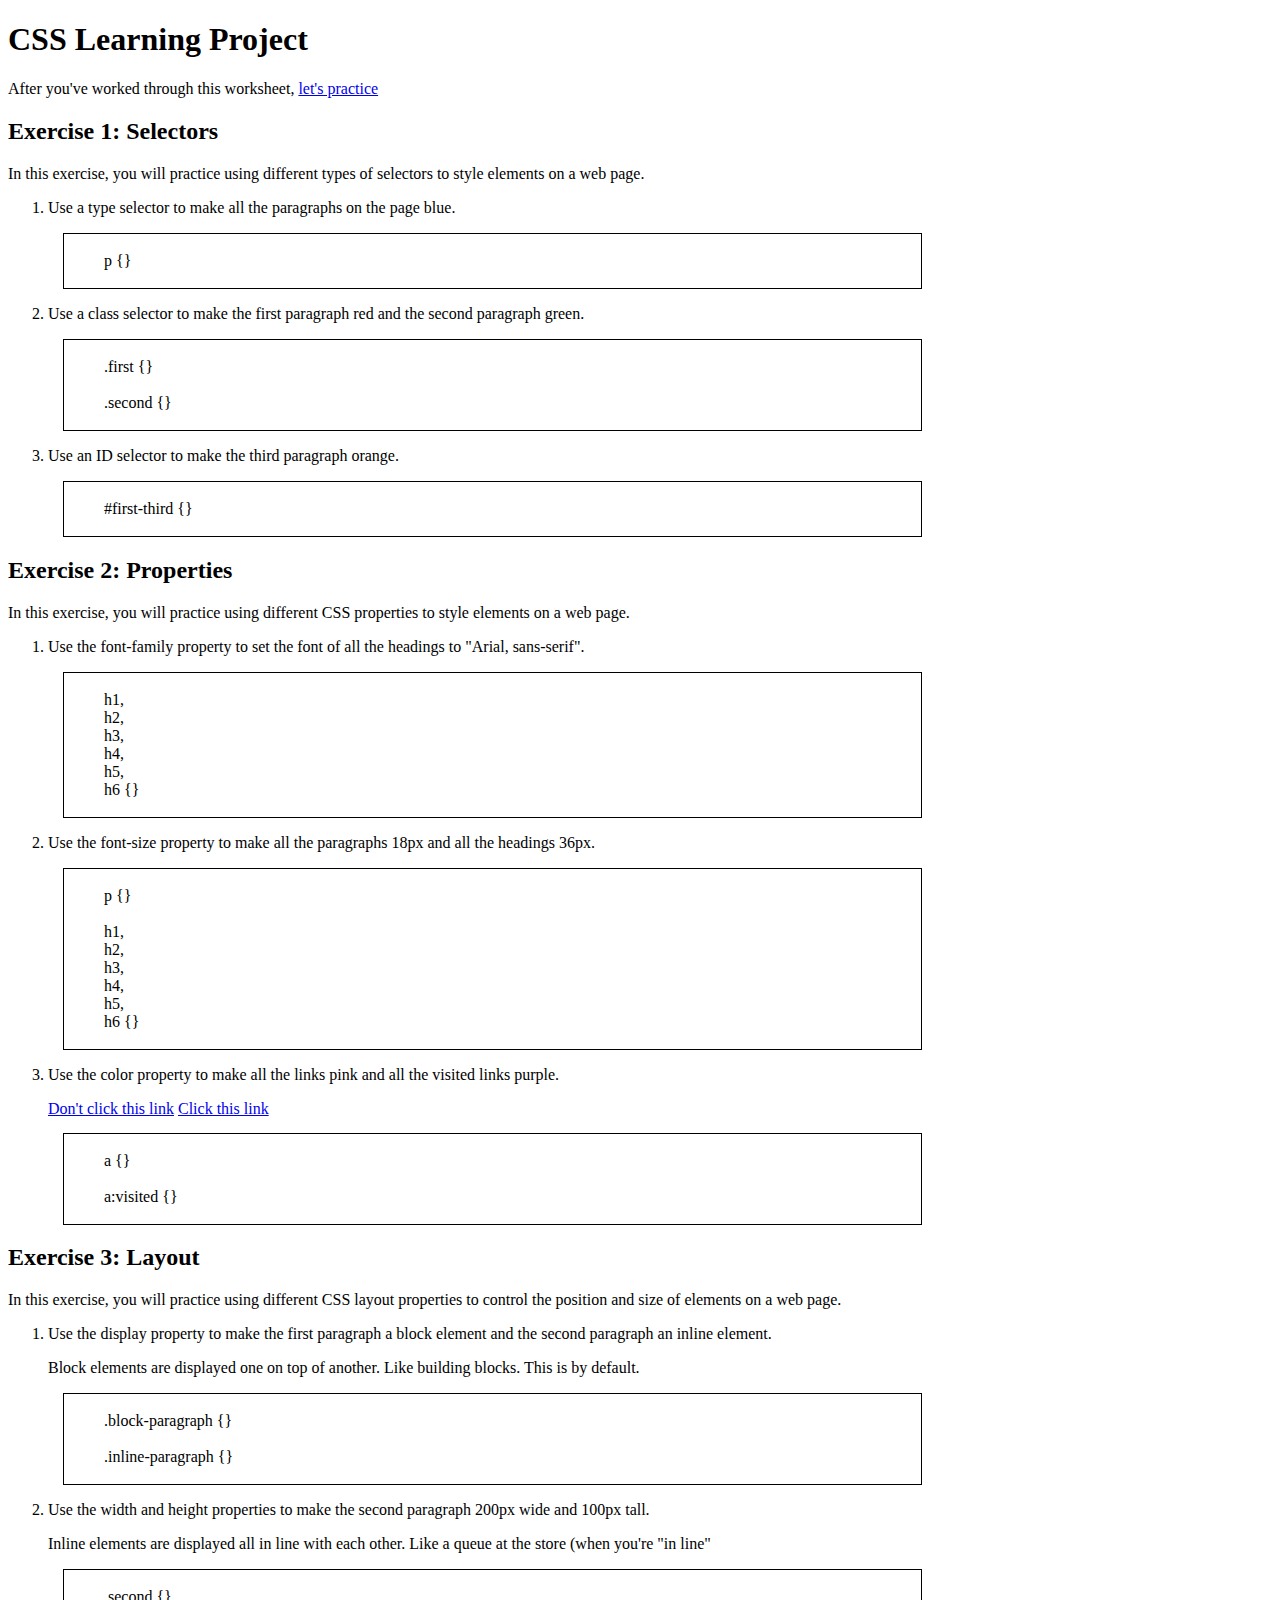
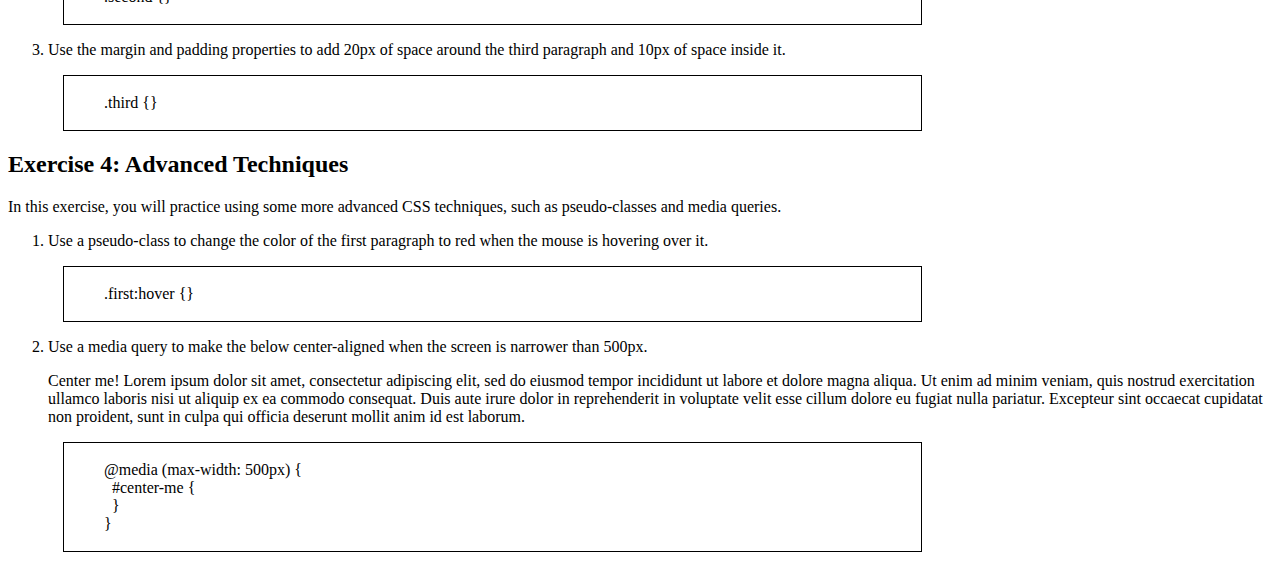
<file: index.html>
<!doctype html>
<html>

<head>
  <title>CSS Learning Project</title>
  <link rel="stylesheet" href="style.css">
</head>

<body>
  <h1>CSS Learning Project</h1>
  <p>After you've worked through this worksheet, <a href="./example.html">let's practice</a></p>

  <!-- Exercise 1: Selectors -->
  <section>
    <h2>Exercise 1: Selectors</h2>
    <p>In this exercise, you will practice using different types of selectors to style elements on a web page.</p>
    <ol>
      <li>
        <p class="first">Use a type selector to make all the paragraphs on the page blue.</p>
        <style contenteditable>
          p {}
        </style>
      </li>
      <li>
        <p class="second">Use a class selector to make the first paragraph red and the second paragraph green.</p>
        <style contenteditable>
          .first {}

          .second {}
        </style>
      </li>
      <li>
        <p id="first-third">Use an ID selector to make the third paragraph orange.</p>
        <style contenteditable>
          #first-third {}
        </style>
      </li>
    </ol>
  </section>

  <!-- Exercise 2: Properties -->
  <section>
    <h2>Exercise 2: Properties</h2>
    <p>In this exercise, you will practice using different CSS properties to style elements on a web page.</p>
    <ol>
      <li>
        <p class="first">Use the font-family property to set the font of all the headings to "Arial, sans-serif".</p>
        <style contenteditable>
          h1,
          h2,
          h3,
          h4,
          h5,
          h6 {}
        </style>
      </li>
      <li>
        <p class="second">Use the font-size property to make all the paragraphs 18px and all the headings 36px.</p>
        <style contenteditable>
          p {}

          h1,
          h2,
          h3,
          h4,
          h5,
          h6 {}
        </style>
      </li>
      <li>
        <p class="third" id="link-change">Use the color property to make all the links pink and all the visited links
          purple.</p>
        <a href="##">Don't click this link</a>
        <a href="#link-change">Click this link</a>
        <style contenteditable>
          a {}

          a:visited {}
        </style>
      </li>
    </ol>
  </section>

  <!-- Exercise 3: Layout -->
  <section>
    <h2>Exercise 3: Layout</h2>
    <p>In this exercise, you will practice using different CSS layout properties to control the position and size of
      elements on a web page.</p>
    <ol>
      <li>
        <p class="first">Use the display property to make the first paragraph a block element and the
          second paragraph
          an inline
          element.</p>
        <p>Block elements are displayed one on top of another. <span class="block-paragraph">Like building
            blocks.</span> This is by default.
        </p>
        <style contenteditable>
          .block-paragraph {}

          .inline-paragraph {}
        </style>
      </li>
      <li>
        <p class="second inline-paragraph">Use the width and height properties to make the second paragraph 200px wide
          and 100px tall.
        </p>
        <p>Inline elements are displayed all in line with each other. <span class="inline-paragraph">Like a queue at the
            store (when you're "in line"</span>
        </p>
        <style contenteditable>
          .second {}
        </style>
      </li>
      <li>
        <p class="third">Use the margin and padding properties to add 20px of space around the third paragraph and 10px
          of space
          inside it.</p>
        <style contenteditable>
          .third {}
        </style>
      </li>
    </ol>
  </section>

  <!-- Exercise 4: Advanced Techniques -->
  <section>
    <h2>Exercise 4: Advanced Techniques</h2>
    <p>In this exercise, you will practice using some more advanced CSS techniques, such as pseudo-classes and media
      queries.</p>
    <ol>
      <li>
        <p class="first">Use a pseudo-class to change the color of the first paragraph to red when the mouse is hovering
          over it.</p>
        <style contenteditable>
          .first:hover {}
        </style>
      </li>
      <li>
        <p class="second">Use a media query to make the below center-aligned when the screen is narrower than
          500px.</p>
        <p id="center-me">Center me! Lorem ipsum dolor sit amet, consectetur adipiscing elit, sed do eiusmod tempor
          incididunt ut labore et dolore magna aliqua. Ut enim ad minim veniam, quis nostrud exercitation ullamco
          laboris nisi ut aliquip ex ea commodo consequat. Duis aute irure dolor in reprehenderit in voluptate velit
          esse cillum dolore eu fugiat nulla pariatur. Excepteur sint occaecat cupidatat non proident, sunt in culpa qui
          officia deserunt mollit anim id est laborum.</p>
        <style contenteditable>
          @media (max-width: 500px) {
            #center-me {
            }
          }
        </style>
      </li>
    </ol>
  </section>
</body>

</html>
</file>
<file: style.css>
style {
  width: 70%;
  display: block;
  border: 1px solid black;
  white-space: pre;
  margin: 15px;
}

* {
  transition: all 0.5s;
}

.stylebox {
  display: flex;
  flex-direction: column;
  width: 50%;
}

#flexbox-practice {
  margin-top: 30px;
}

.flexbox-cell {
  padding: 10px;
  border: 2px solid black;
  text-align: center;
}

.red {
  background-color: indianred;
}

.yellow {
  background-color: khaki;
}

.blue {
  background-color: royalblue;
}
</file>
